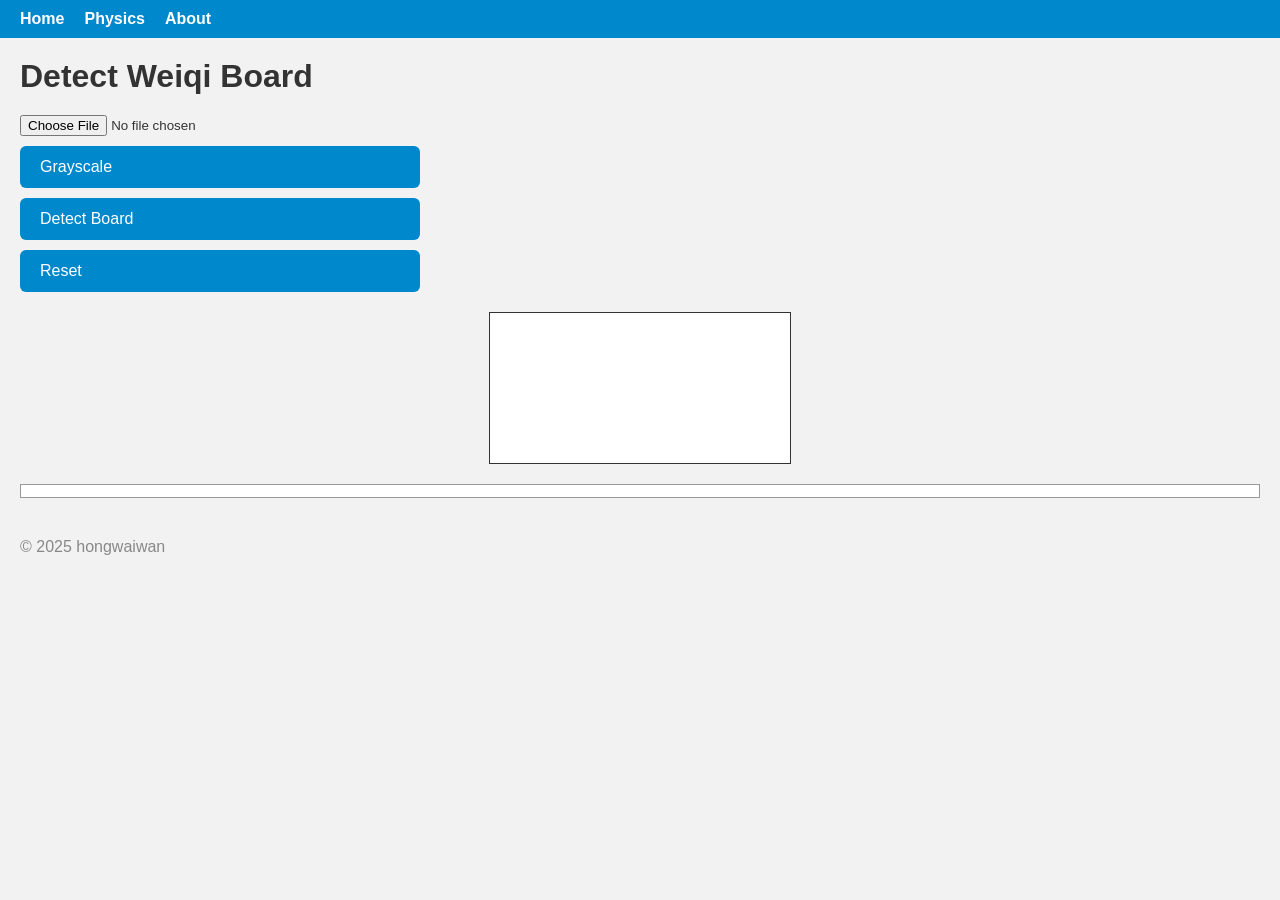
<file: detect.html>
<!DOCTYPE html>
<html lang="en">
<head>
  <meta charset="UTF-8">
  <meta name="viewport" content="width=device-width, initial-scale=1.0">
  <title>Detect Weiqi Board – OpenCV.js</title>
  <link rel="stylesheet" href="style.css">
</head>
<body>

  <!-- Navigation bar -->
  <nav>
    <a href="index.html">Home</a>
    <a href="physics.html">Physics</a>
    <a href="about.html">About</a>
  </nav>

  <h1>Detect Weiqi Board</h1>

  <div class="container controls">
    <input type="file" id="fileInput" accept="image/*">
    <button onclick="toGray()">Grayscale</button>
    <button onclick="detectBoard()">Detect Board</button>
    <button onclick="resetImage()">Reset</button>
  </div>

  <canvas id="canvas"></canvas>
  <div id="output"></div>

  <footer>
    &copy; 2025 hongwaiwan
  </footer>

  <script async src="https://docs.opencv.org/4.x/opencv.js"></script>
  <script>
    // ---------- Your existing OpenCV.js script ----------
    let canvas = document.getElementById("canvas");
    let ctx = canvas.getContext("2d");
    let sourceImage = null;
    let baseMat = null;
    let overlayMat = null;

    let circleCenters = [];
    let gridRows = [];
    let gridCols = [];
    let gridSize = 19;

    function updateOutput(rows, cols, stones, intersections){
      document.getElementById("output").innerHTML =
        `Horizontal lines: ${rows}<br>`+
        `Vertical lines: ${cols}<br>`+
        `Stones: ${stones}<br>`+
        `Intersections: ${intersections}`;
    }

    function scaleFor(w,h){
      return Math.min((window.innerWidth-40)/w, (window.innerHeight-300)/h,1);
    }

    function drawImage(img){
      let s = scaleFor(img.width,img.height);
      canvas.width = Math.floor(img.width*s);
      canvas.height = Math.floor(img.height*s);
      ctx.drawImage(img,0,0,canvas.width,canvas.height);
    }

    document.getElementById("fileInput").addEventListener("change", e=>{
      let f = e.target.files[0]; if(!f) return;
      sourceImage = new Image();
      sourceImage.onload = ()=>{
        drawImage(sourceImage);
        if(baseMat) baseMat.delete();
        if(overlayMat) overlayMat.delete();
        baseMat = cv.imread(canvas);
        overlayMat = baseMat.clone();
        circleCenters=[]; gridRows=[]; gridCols=[];
        updateOutput(0,0,0,0);
        cv.imshow("canvas", overlayMat);
      };
      sourceImage.src = URL.createObjectURL(f);
    });

    function resetImage(){
      if(!sourceImage) return;
      drawImage(sourceImage);
      if(baseMat) baseMat.delete();
      if(overlayMat) overlayMat.delete();
      baseMat = cv.imread(canvas);
      overlayMat = baseMat.clone();
      circleCenters=[]; gridRows=[]; gridCols=[];
      updateOutput(0,0,0,0);
      cv.imshow("canvas", overlayMat);
    }

    function toGray(){
      if(!baseMat) return;
      let g = new cv.Mat();
      cv.cvtColor(baseMat,g,cv.COLOR_RGBA2GRAY);
      cv.cvtColor(g,baseMat,cv.COLOR_GRAY2RGBA);
      g.delete();
      if(overlayMat) overlayMat.delete();
      overlayMat = baseMat.clone();
      cv.imshow("canvas", overlayMat);
    }

    function detectStones(){
      if(!baseMat) return [];
      let gray=new cv.Mat();
      let circles=new cv.Mat();
      circleCenters=[];
      cv.cvtColor(baseMat,gray,cv.COLOR_RGBA2GRAY);
      cv.medianBlur(gray,gray,5);
      cv.HoughCircles(gray,circles,cv.HOUGH_GRADIENT,1,25,100,30,10,40);
      for(let i=0;i<circles.cols;i++){
        let x=circles.data32F[i*3];
        let y=circles.data32F[i*3+1];
        circleCenters.push({x,y});
      }
      gray.delete(); circles.delete();
      return circleCenters;
    }

    function generateAlignedGrid(N){
      if(circleCenters.length===0) return;
      let xs=circleCenters.map(s=>s.x);
      let ys=circleCenters.map(s=>s.y);
      let xmin=Math.min(...xs);
      let xmax=Math.max(...xs);
      let ymin=Math.min(...ys);
      let ymax=Math.max(...ys);

      let rowSpacing = (ymax - ymin)/(N-1);
      let colSpacing = (xmax - xmin)/(N-1);

      gridRows=[]; gridCols=[];
      for(let i=0;i<N;i++){
        gridRows.push(ymin + i*rowSpacing);
        gridCols.push(xmin + i*colSpacing);
      }

      for(let s of circleCenters){
        let nearestRow = gridRows.reduce((a,b)=>Math.abs(b-s.y)<Math.abs(a-s.y)?b:a);
        let nearestCol = gridCols.reduce((a,b)=>Math.abs(b-s.x)<Math.abs(a-s.x)?b:a);
        s.snapped = {x: nearestCol, y: nearestRow};
      }
    }

    function drawAlignedGrid(){
      if(!baseMat) return;
      if(overlayMat) overlayMat.delete();
      overlayMat=baseMat.clone();

      let intersections=[];
      let xmin = gridCols[0];
      let xmax = gridCols[gridCols.length-1];
      let ymin = gridRows[0];
      let ymax = gridRows[gridRows.length-1];

      for(let y of gridRows){
        for(let x of gridCols){
          intersections.push({x,y});
          cv.circle(overlayMat,new cv.Point(x,y),3,new cv.Scalar(180,0,180,255),-1);
        }
      }

      for(let y of gridRows)
        cv.line(overlayMat,new cv.Point(xmin,y),new cv.Point(xmax,y),new cv.Scalar(0,255,0,255),1);
      for(let x of gridCols)
        cv.line(overlayMat,new cv.Point(x,ymin),new cv.Point(x,ymax),new cv.Scalar(0,0,255,255),1);

      for(let s of circleCenters){
        let pt = s.snapped || s;
        cv.circle(overlayMat,new cv.Point(pt.x,pt.y),10,new cv.Scalar(255,0,0,255),2);
      }

      cv.imshow("canvas", overlayMat);
      updateOutput(gridRows.length, gridCols.length, circleCenters.length, intersections.length);
    }

    function detectBoard(){
      detectStones();
      if(circleCenters.length===0) return;
      generateAlignedGrid(gridSize);
      drawAlignedGrid();
    }

    window.addEventListener("resize",()=>{
      if(!sourceImage || !baseMat) return;
      drawImage(sourceImage);
      let resized=cv.imread(canvas);
      cv.resize(baseMat,resized,resized.size());
      baseMat.delete(); baseMat=resized;
      if(overlayMat) overlayMat.delete();
      overlayMat = baseMat.clone();
      cv.imshow("canvas", overlayMat);
    });
  </script>

</body>
</html>
</file>
<file: style.css>
/* General body and font */
body {
  margin: 0;
  font-family: Arial, sans-serif;
  background: #f2f2f2;
  color: #333;
}

/* Navigation bar */
nav {
  background: #0088cc;
  padding: 10px 20px;
  display: flex;
  gap: 20px;
}
nav a {
  color: #fff;
  text-decoration: none;
  font-weight: bold;
}
nav a:hover {
  text-decoration: underline;
}

/* Headings */
h1 {
  margin: 20px;
}

/* Container for buttons */
.container, .controls {
  display: flex;
  flex-direction: column;
  align-items: flex-start;
  margin: 20px;
  gap: 10px;
}

/* Buttons */
.project-button, button {
  display: block;
  width: 100%;
  max-width: 400px;
  padding: 12px 20px;
  font-size: 1em;
  text-align: left;
  border: none;
  border-radius: 6px;
  background: #0088cc;
  color: #fff;
  cursor: pointer;
  text-decoration: none;
}
.project-button:hover, button:hover {
  background: #005f99;
}

/* Canvas */
canvas {
  display: block;
  margin: 20px auto;
  border: 1px solid #333;
  background: #fff;
}

/* Output boxes */
#output {
  margin: 0 20px 20px 20px;
  padding: 6px;
  background: #fff;
  border: 1px solid #999;
  font-size: 14px;
}

/* Footer */
footer {
  margin: 40px 20px;
  color: #888;
}
</file>
